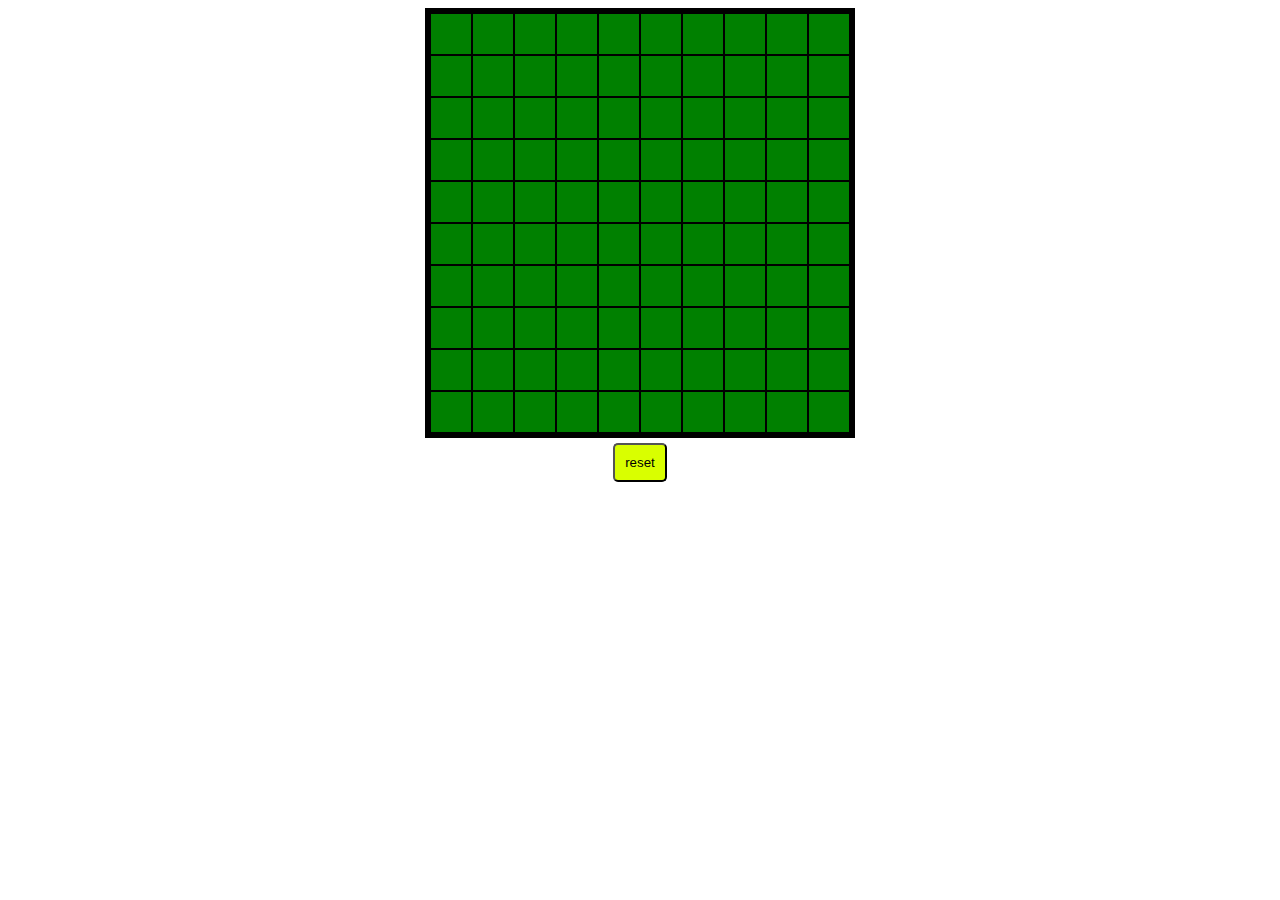
<file: index.html>
<!DOCTYPE html>
<html lang="en">
<head>
    <meta charset="UTF-8">
    <meta name="viewport" content="width=device-width, initial-scale=1.0">
    <link rel="stylesheet" href="mines.css">
    <title>Ak_47.gaming</title>
</head>
<body>
    <div class="root"></div>
    <div class='bttn'>
        <button class='btn'>reset</button>
    </div>
</body>
<script src="mines.js"></script>
</html>
</file>
<file: mines.css>
.root{
    background-color: cyan;
    height: 420px;
    width: 420px;
    display: flex;
    flex-wrap: wrap;
    border: solid #000 5px;
    margin: 0% auto;
}

 .valid ,.bomb {
     background-color:green;
     width: 40px;
     height: 40px;
     border: solid #000 1px;
    line-height:2.5em;
    text-align: center;
 }

.bttn{
    display: flex;
    justify-content: center;
    align-items: center;
 }
 
 .btn{
     background:rgb(217, 255, 0);
     border-radius: 5px;
     margin:5px;
     padding: 10px;
 }

 .checked{
     background: #ccc;
 }
 h5{
 display: flex;
 justify-content: center;
 align-items: center;
 }
</file>
